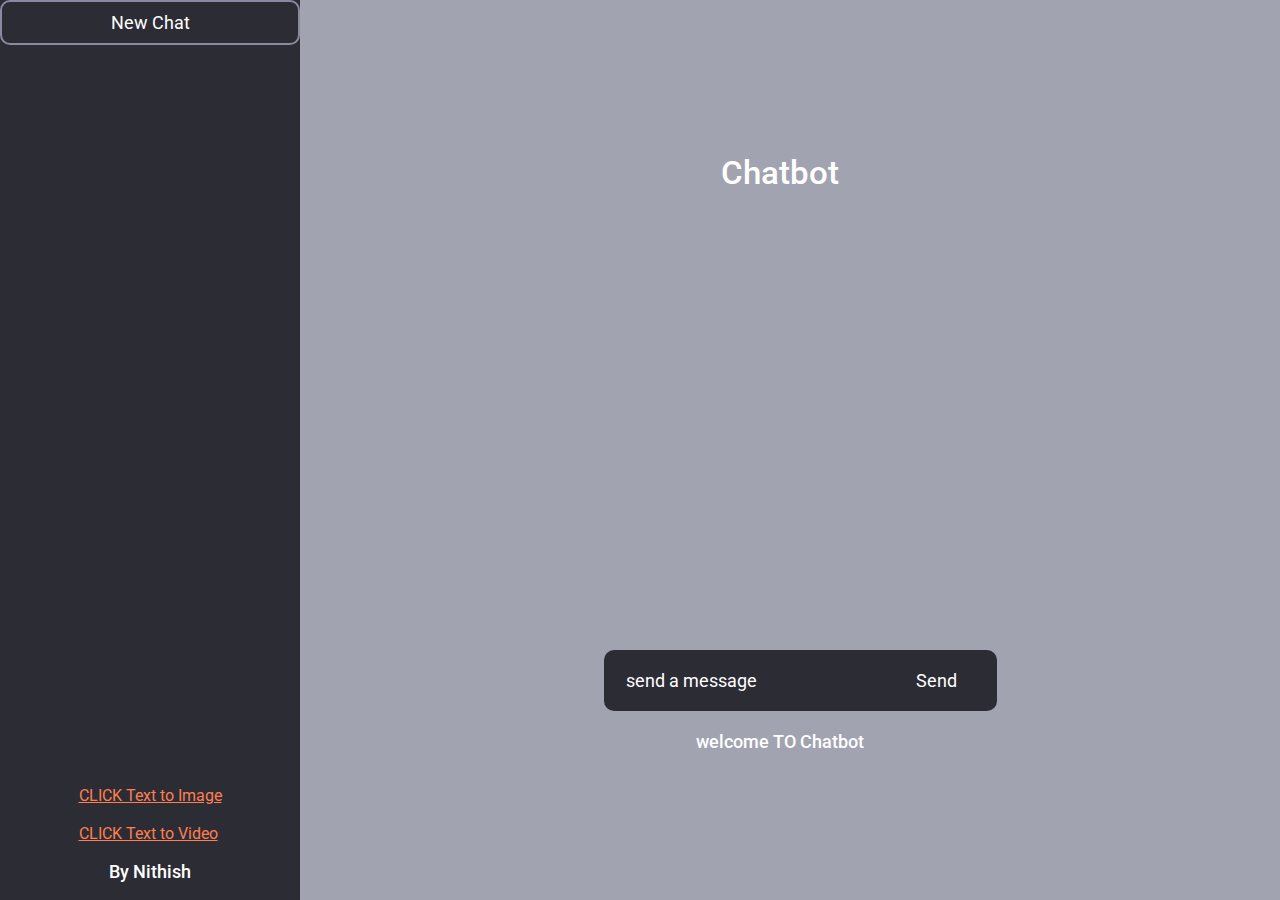
<file: index.html>
<!DOCTYPE html>
<html lang="en">
<head>
    <meta charset="UTF-8">
    <meta http-equiv="X-UA-Compatible" content="IE=edge">
    <meta name="viewport" content="width=device-width, initial-scale=1.0">
    <title>Chatbot</title>
    <link rel="stylesheet" href="style.css">
</head>
<body>
    <section class="side-bar">
        <button id="button">New Chat</button>
        <div class="history">
        </div>
        <nav> 
            <a href="index1.html"> CLICK Text to Image</a><BR><br>
            <a href="index2.html"> CLICK Text to Video </a><BR>
            <p>By Nithish</p>
        </nav>
      
    </section>
    <section class="main">
        <h1>Chatbot</h1>
        <p id="output"></p>
        <div class="bottom-section">
            <div class="input-container">
                <input type="text" id="input" placeholder="send a message">
                <div ><button id="submit">Send</button></div> 
            </div>
            <p class="info">welcome TO Chatbot</p>
        </div>
      

        
    </section> 
    
    <script src="app.js"></script>
</body>
</html>
</file>
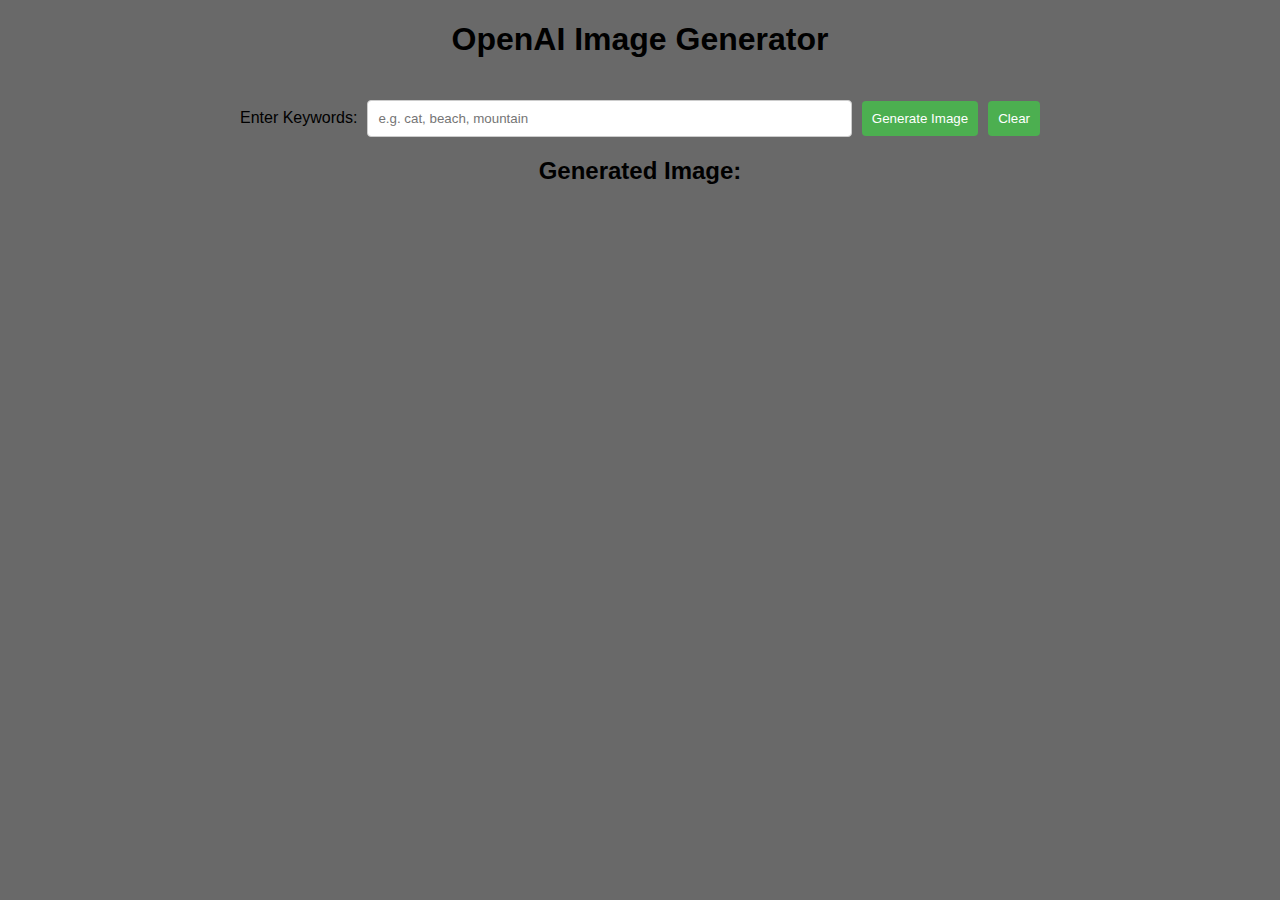
<file: index1.html>
<!DOCTYPE html>
<html>
  <head>
    <title>OpenAI Image Generator</title>
    <link rel="stylesheet" type="text/css" href="style1.css">
  </head>
  <body >
    <h1>OpenAI Image Generator</h1>
    <div class="container">
      <div class="form">
        <label for="input">Enter Keywords:</label>
        <input type="text" id="input" placeholder="e.g. cat, beach, mountain">
        <button id="submit">Generate Image</button>
        <button id="clear">Clear</button>
      </div>
      <div class="output">
        <h2>Generated Image:</h2>
        <div id="image-container"></div>
      </div>
    </div>
    <script src="app1.js"></script>
  </body>
</html>
</file>
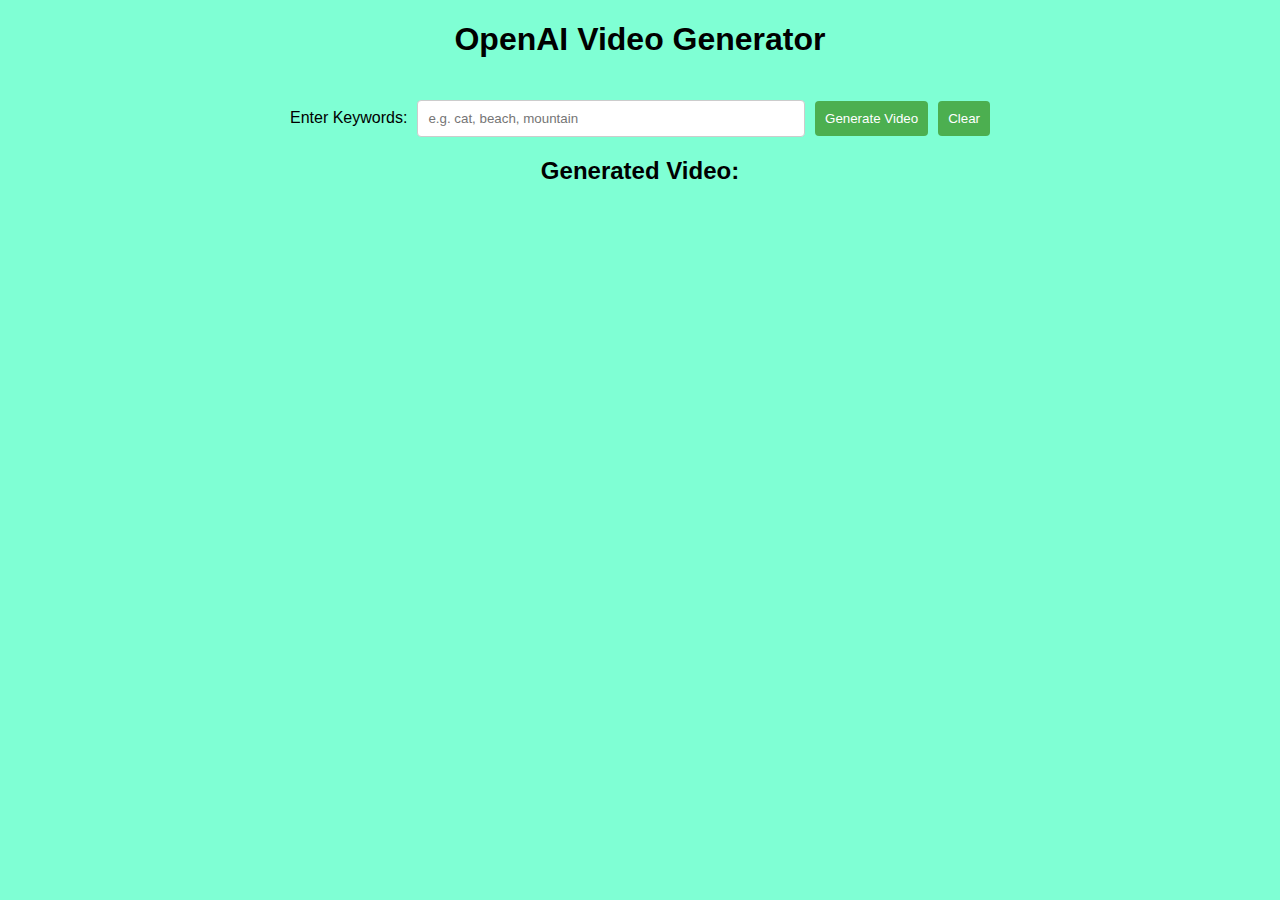
<file: index2.html>
<!DOCTYPE html>
<html>
  <head>
    <title>OpenAI Video Generator</title>
    <link rel="stylesheet" type="text/css" href="style2.css">
  </head>
  <body>
    <h1>OpenAI Video Generator</h1>
    <div class="container">
      <div class="form">
        <label for="input">Enter Keywords:</label>
        <input type="text" id="input" placeholder="e.g. cat, beach, mountain">
        <button id="submit">Generate Video</button>
        <button id="clear">Clear</button>
      </div>
      <div class="output">
        <h2>Generated Video:</h2>
        <div id="video-container"></div>
      </div>
    </div>
    <script src="app2.js"></script>
  </body>
</html>
</file>
<file: style.css>
@import url('https://fonts.googleapis.com/css2?family=Roboto:ital,wght@0,900;1,400&display=swap');


*{
    color: #fff;
    font-family: 'Roboto', sans-serif;
    
}
body
{
    margin: 0;
    padding: 0;
    background-color: #a2a3b1;
    display: flex;
}
h1{

    font-size: 33px;
    font-weight: 500;
    padding-bottom :200px;
}
.side-bar
{
    width: 300px;
    background-color: #2c2c34;
    height: 100vh;
    display: flex;
    flex-direction: column;
    align-items: center;
    justify-content: space-between;
}
button
{
    background-color: #2c2c34;
    border: none;
    outline: none;
    color: #fff;
    font-size: 18px;
    cursor: pointer;
    padding: 10px 20px;
    border-radius: 10px;
    border: 2px solid #8989a0;
    border-outline: 1px;
    width: 100%;
    


}
.main
{
    display: flex;
    flex-direction: column;
    align-items: center;
    justify-content: center;
    width: 75%;
    

}
.main .output
{
    width: 100%;
    background-color: #2c2c34;
    padding: 10px 20px;
    border-radius: 10px;
    margin-bottom: 20px;
    font-size: 18px;
    overflow-y: scroll;
    max-height: 400px;
}
.input-container
{
    width: 100%;
    display: flex;
    justify-content: space-between;
    align-items: center;
    padding: 10px 20px;
    background-color: #2c2c34;
    border-radius: 10px;
    margin-bottom: 20px;

}
.input-container input
{
    width: 100%;
    background-color: #2c2c34;
    border: none;
    outline: none;
    color: #fff;
    font-size: 18px;
    
}
.input-container input::placeholder
{
    color: #fff;
    font-size: 18px;
}
.input-container button
{
    background-color: #2c2c34;
    border: none;
    outline: none;
    color: #fff;
    font-size: 18px;
    cursor: pointer;
}
.bottom-section
{
    padding-top: 200px;
}
p{
   width: 100%;
    text-align: center;
    font-size: 18px;
    font-weight: 500;
    
}
.history
{
  height: 100vh;
    width: 100%;
}
p{
    color:white;
  }
  a{
    color:coral;
  }
</file>
<file: style1.css>
body {
  font-family: sans-serif;
  margin: 0;
  padding: 0;
  background-color:dimgray;
}

h1, h2 {
  text-align: center;
}

.container {
  max-width: 800px;
  margin: 0 auto;
  padding: 20px;
}

.form {
  display: flex;
  justify-content: center;
  align-items: center;
  margin-bottom: 20px;
}

label {
  margin-right: 10px;
}

input[type="text"] {
  padding: 10px;
  border: 1px solid #ccc;
  border-radius: 4px;
  flex: 1;
}

button {
  padding: 10px;
  margin-left: 10px;
  background-color: #4CAF50;
  color: white;
  border: none;
  border-radius: 4px;
  cursor: pointer;
}

button:hover {
  background-color: #3e8e41;
}

.output {
  text-align: center;
}

#image-container {
  max-width: 500px;
  margin: 0 auto;
}
</file>
<file: style2.css>
body {
  font-family: sans-serif;
  margin: 0;
  padding: 0;
  background-color: aquamarine;
}

h1, h2 {
  text-align: center;
}

.container {
  max-width: 700px;
  margin: 0 auto;
  padding: 20px;
}

.form {
  display: flex;
  justify-content: center;
  align-items: center;
  margin-bottom: 20px;
}

label {
  margin-right: 10px;
}

input[type="text"] {
  padding: 10px;
  border: 1px solid #ccc;
  border-radius: 4px;
  flex: 1;
}

button {
  padding: 10px;
  margin-left: 10px;
  background-color: #4CAF50;
  color: white;
  border: none;
  border-radius: 4px;
  cursor: pointer;
}

button:hover {
  background-color: #3e8e41;
}

.output {
  text-align: center;
}

#video-container {
  max-width: 500px;
  margin: 0 auto;
}
</file>
